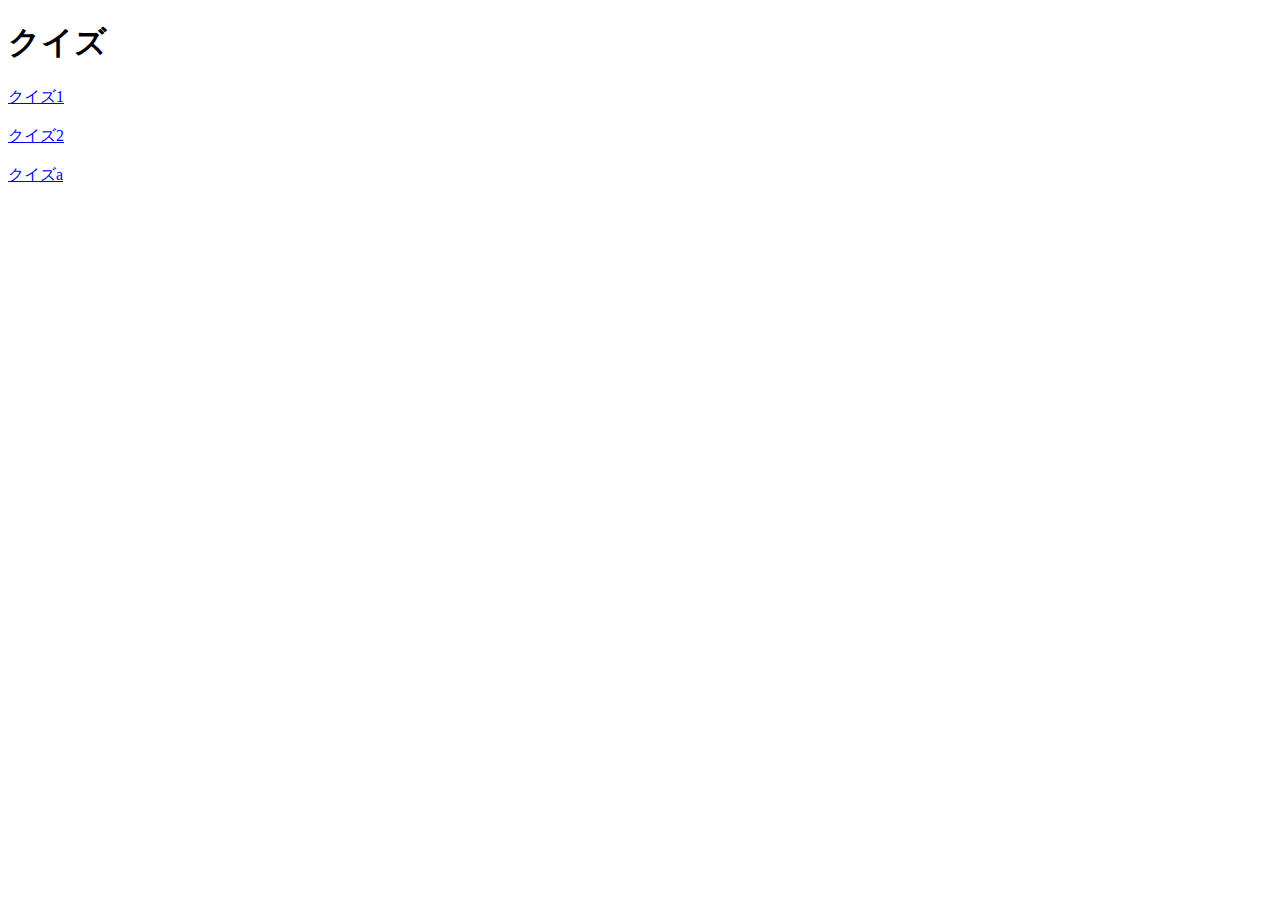
<file: quiz/index.html>
<!DOCTYPE html>
<html>
<head>
	<title>クイズ</title>
	<meta charset="UTF-8">
	<meta name="viewport" content="width=device-width">
	<link rel="stylesheet" href="styles/index.css">
</head>
<body>
	<h1 id="title">クイズ</h1>
	<div>
		<a href="./quiz1">クイズ1</a><br/><br/>
		<a href="./quiz2">クイズ2</a><br/><br/>
		<a href="./quiz-a">クイズa</a><br/><br/>
	</div>
</body>
</html>
</file>
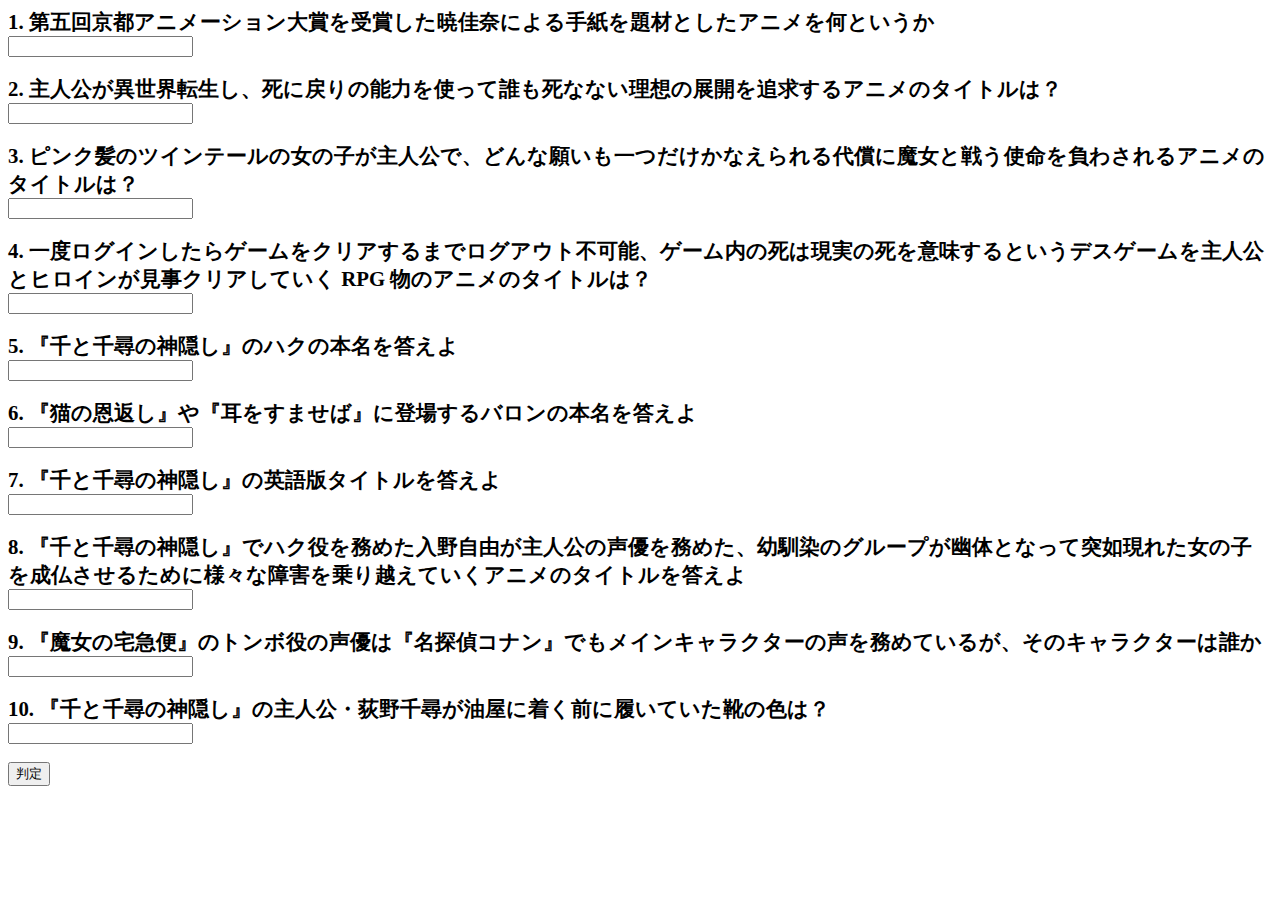
<file: quiz/quiz-a.html>
<!DOCTYPE html>
<html>
<head>
	<title>クイズ2</title>
	<meta charset="UTF-8">
	<meta name="viewport" content="width=device-width">
	<link rel="stylesheet" href="styles/quiz.css">
</head>
<body>
	<div id="quizlist"></div>
	<button id="quizbutton">判定</button>
	<script type="text/javascript">
const quizzes = [
	{
		title: "1. 第五回京都アニメーション大賞を受賞した暁佳奈による手紙を題材としたアニメを何というか",
		type: "text",
		answer: "ヴァイオレット・エヴァーガーデン"
	}, {
		title: "2. 主人公が異世界転生し、死に戻りの能力を使って誰も死なない理想の展開を追求するアニメのタイトルは？",
		type: "text",
		answer: "Re: ゼロから始める異世界生活"
	}, {
		title: "3. ピンク髪のツインテールの女の子が主人公で、どんな願いも一つだけかなえられる代償に魔女と戦う使命を負わされるアニメのタイトルは？",
		type: "text",
		answer: "魔法少女まどか☆マギカ"
	}, {
		title: "4. 一度ログインしたらゲームをクリアするまでログアウト不可能、ゲーム内の死は現実の死を意味するというデスゲームを主人公とヒロインが見事クリアしていく RPG 物のアニメのタイトルは？",
		type: "text",
		answer: "ソードアート・オンライン"
	}, {
		title: "5. 『千と千尋の神隠し』のハクの本名を答えよ",
		type: "text",
		answer: "ニギハヤミ・コハクヌシ"
	}, {
		title: "6. 『猫の恩返し』や『耳をすませば』に登場するバロンの本名を答えよ",
		type: "text",
		answer: "フンベルト・フォン・ジッキンゲン(男爵)"
	}, {
		title: "7. 『千と千尋の神隠し』の英語版タイトルを答えよ",
		type: "text",
		answer: "Spirited Away"
	}, {
		title: "8. 『千と千尋の神隠し』でハク役を務めた入野自由が主人公の声優を務めた、幼馴染のグループが幽体となって突如現れた女の子を成仏させるために様々な障害を乗り越えていくアニメのタイトルを答えよ",
		type: "text",
		answer: "あの日見た花の名前を僕達はまだ知らない。"
	}, {
		title: "9. 『魔女の宅急便』のトンボ役の声優は『名探偵コナン』でもメインキャラクターの声を務めているが、そのキャラクターは誰か",
		type: "text",
		answer: "工藤新一・怪盗キッド"
	}, {
		title: "10. 『千と千尋の神隠し』の主人公・荻野千尋が油屋に着く前に履いていた靴の色は？",
		type: "text",
		answer: "黄色"
	}
];
	</script>
	<script type="text/javascript" src="js/quiz.js"></script>
</body>
</html>
</file>
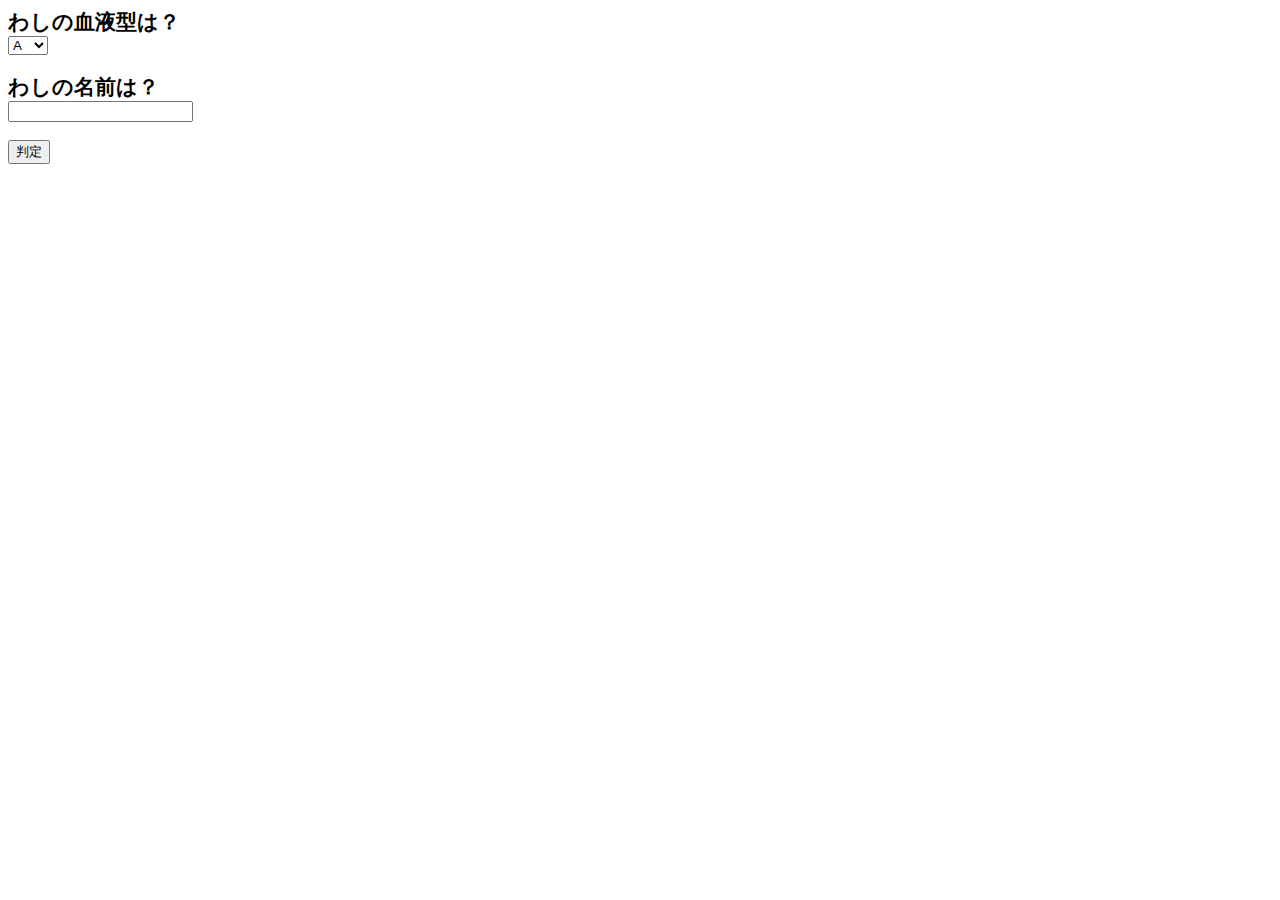
<file: quiz/quiz1.html>
<!DOCTYPE html>
<html>
<head>
	<title>クイズ2</title>
	<meta charset="UTF-8">
	<meta name="viewport" content="width=device-width">
	<link rel="stylesheet" href="styles/quiz.css">
</head>
<body>
	<div id="quizlist"></div>
	<button id="quizbutton">判定</button>
	<script type="text/javascript">
const quizzes = [
	{
		title: "わしの血液型は？",
		type: "select",
		options: [ "A", "B", "AB", "O" ],
		answer: "A"
	}, {
		title: "わしの名前は？",
		type: "text",
		answer: "ぽんゲス"
	}
];
	</script>
	<script type="text/javascript" src="js/quiz.js"></script>
</body>
</html>
</file>
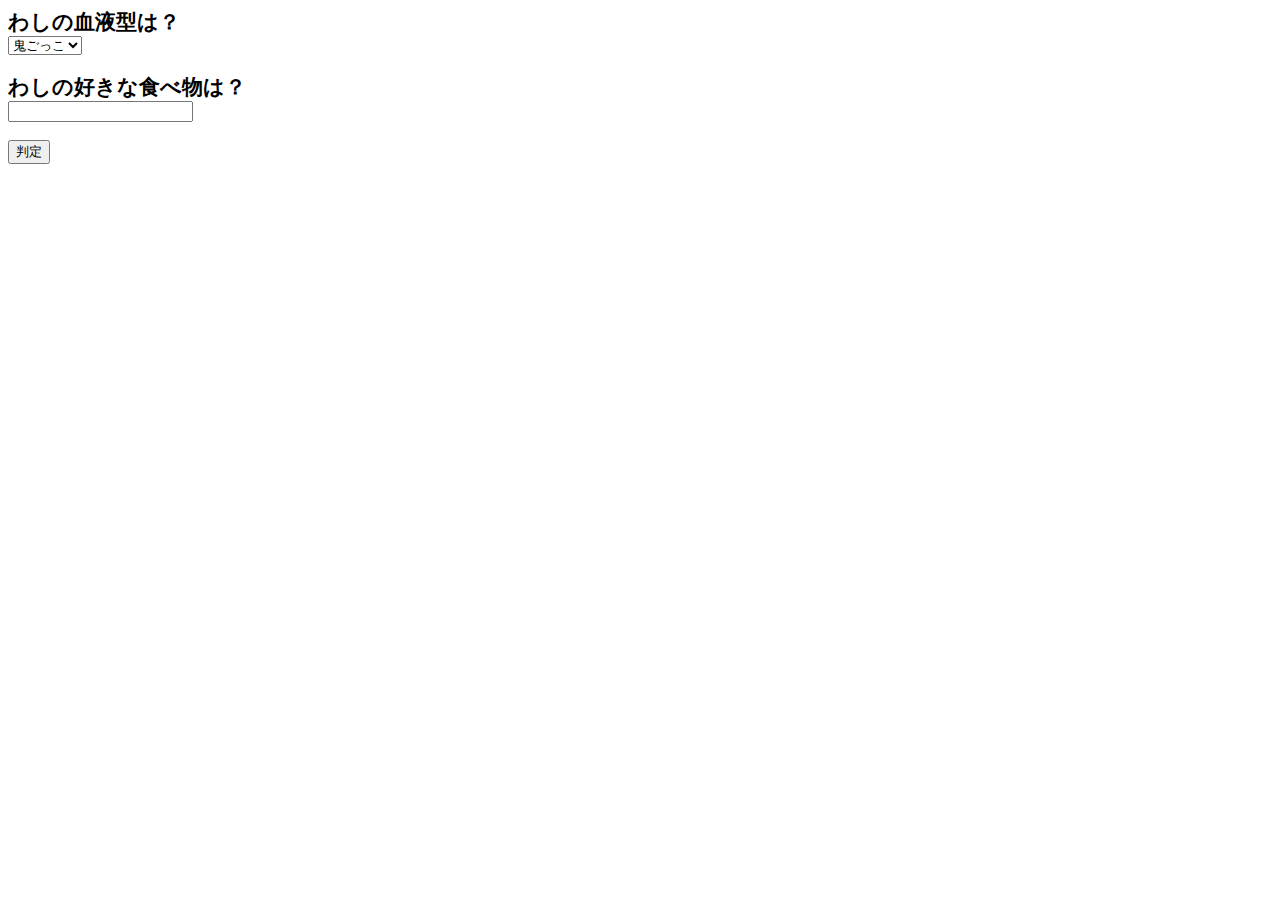
<file: quiz/quiz2.html>
<!DOCTYPE html>
<html>
<head>
	<title>クイズ2</title>
	<meta charset="UTF-8">
	<meta name="viewport" content="width=device-width">
	<link rel="stylesheet" href="styles/quiz.css">
</head>
<body>
	<div id="quizlist"></div>
	<button id="quizbutton">判定</button>
	<script type="text/javascript">
const quizzes = [
	{
		title: "わしの血液型は？",
		type: "select",
		options: [ "鬼ごっこ", "けいどろ" ],
		answer: "けいどろ"
	}, {
		title: "わしの好きな食べ物は？",
		type: "text",
		answer: "あげぱん"
	}
];
	</script>
	<script type="text/javascript" src="js/quiz.js"></script>
</body>
</html>
</file>
<file: quiz/styles/index.css>
#title {
	position: relative;
	animation: anime1 3s linear 0s 1 normal;
}

@keyframes anime1 {
	0% { top: -32rem; }
	10% { top: -27rem; }
	20% { top: -20rem; }
	30% { top: -11rem; }
	40% { top: -0rem; }
	45% { top: -1.75rem; }
	50% { top: -3rem; }
	55% { top: -3.75rem; }
	60% { top: -4rem; }
	65% { top: -3.75rem; }
	70% { top: -3rem; }
	75% { top: -1.75rem; }
	80% { top: 0rem; }
	85% { top: -0.75rem; }
	90% { top: -1rem; }
	95% { top: -0.75rem; }
	100% { top: 0rem; }
}
</file>
<file: quiz/styles/quiz.css>
body {
	word-break: break-all;
}

.title {
	font-size: 1.3rem;
	font-weight: 600;
}

.correct {
	font-size: 1.2rem;
	color: red;
}

.incorrect {
	font-size: 1.2rem;
	color: blue;
}
</file>
